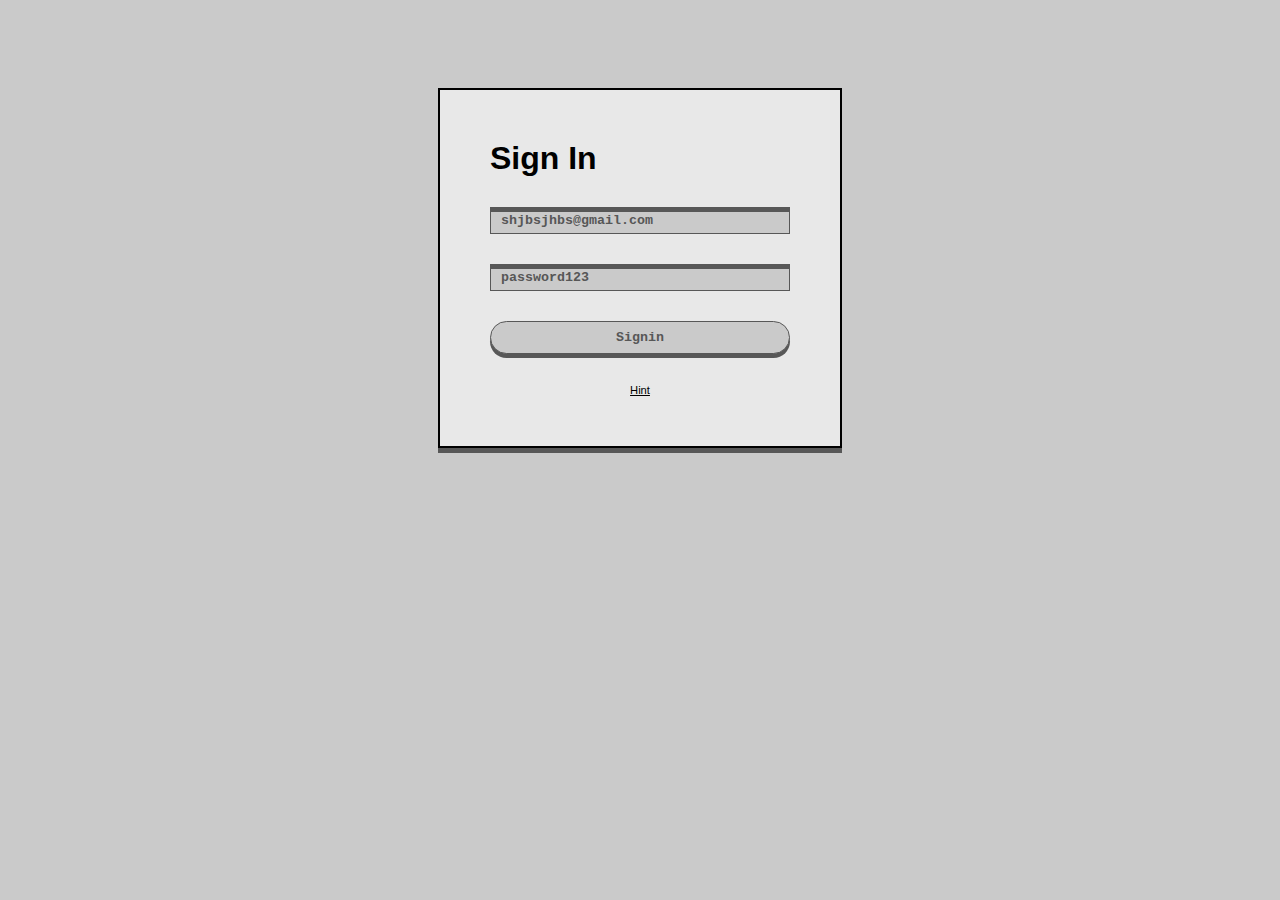
<file: index.html>
<!DOCTYPE html>
<html lang="en">
<head>
    <meta charset="UTF-8">
    <meta name="viewport" content="width=device-width, initial-scale=1.0">
    <title>LOGIN</title>
    <link rel="stylesheet" href="style.css">

</head>
<body>
    <div class="container">
        <form onsubmit="func()">
            <h1>Sign In</h1>
            <input type="email" placeholder="shjbsjhbs@gmail.com" id="mail" required >
            
            <input type="password" placeholder="password123" id="pass" required >
            
            <input type="submit" value="Signin" id="submitBt">
            <div class="hint" onclick="openPop()">Hint</div>
        </form>
        <dialog id="hintDialog">
            <span id="closebt" title="close pop up" onclick="closePop()">&#11199;</span>
            <div>Email : <b>abc@gmail.com</b></div>
            <div>Password : <b>abcdegf</b></div>
            
        </dialog>
        <dialog id="errorDialog">
            <h1>Oops...
                <span id="closebt" title="close pop up" onclick="closePop()">&#11199;</span>
            </h1>
            <p>Looks Like you dont have an account</p>
            <a href="register.html">Register</a>
        </dialog>
        <dialog id="okDialog">
            <h1>Logged In Successfully
                <span id="closebt" title="close pop up" onclick="closePop()">&#11199;</span>
            </h1>
        </dialog>
        
    </div>
       
</body>
<script type="text/javascript" src="index.js"></script>
</html>
</file>
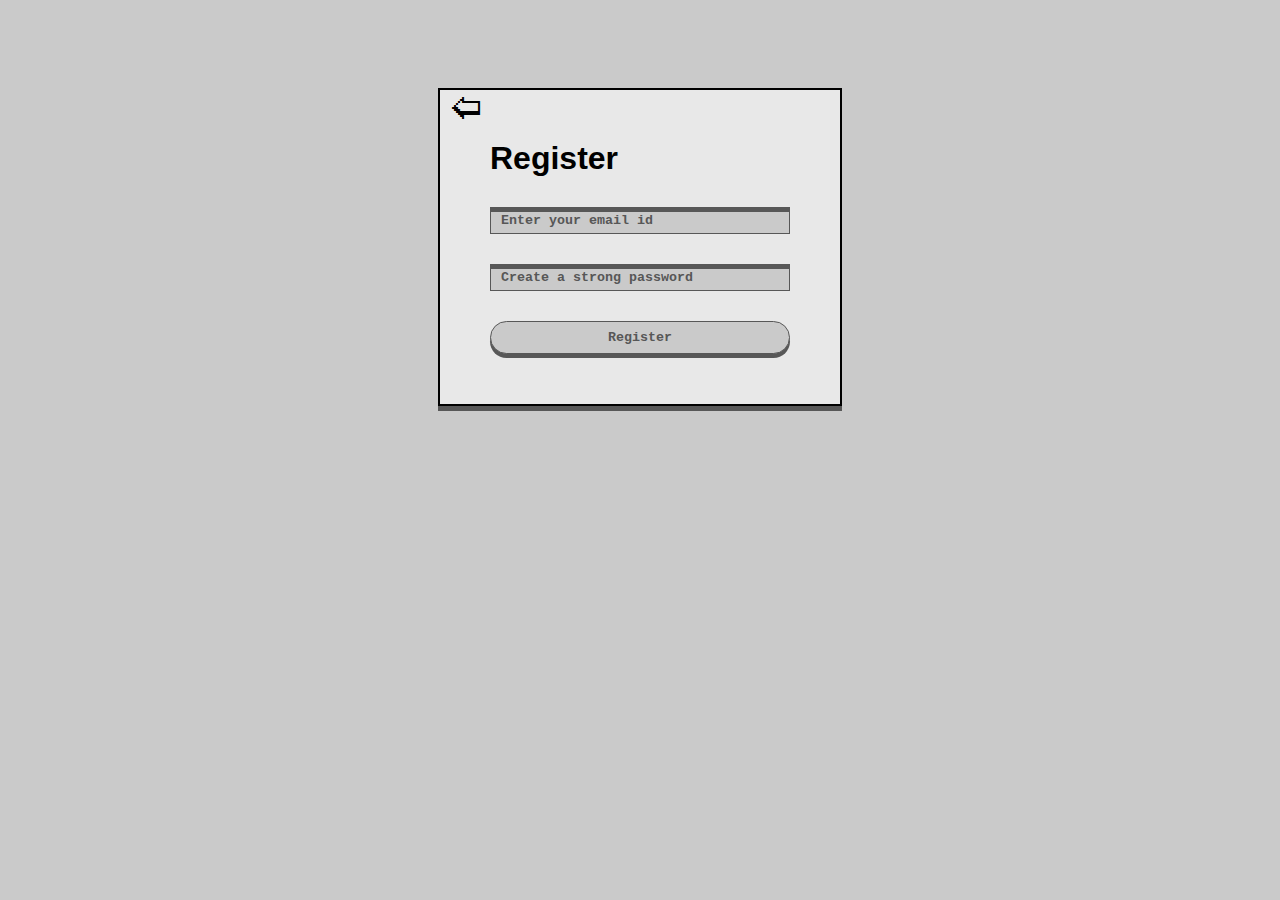
<file: register.html>
<!DOCTYPE html>
<html lang="en">
<head>
    <meta charset="UTF-8">
    <meta name="viewport" content="width=device-width, initial-scale=1.0">
    <title>Register</title>
    <link rel="stylesheet" href="style.css">
</head>
<body>
    <form onsubmit="register()">
        <a href="index.html" class="symbol" title="Go Back">&#x1F8A0;</a>
        <h1>Register</h1>
        <input type="email" placeholder="Enter your email id" id="mail" required >
        
        <input type="password" placeholder="Create a strong password" id="pass" required >
        
        <input type="submit" value="Register" id="registerBt">
    </form>
    <div id="blurreddiv">
        <dialog id="errorDialog">
            <h1>Oops...</h1>
            <p>Looks Like an account with same the Email exists</p>
            <a href="index.html">Sign In</a>
        </dialog>
        <dialog id="okDialog">
            <h1>Registered Successfully</h1>
            <a href="index.html">Sign In</a>
        </dialog>
    </div>
    
</body>
<script src="index.js"></script>
</html>
</file>
<file: style.css>
:root{
    --shadow:rgb(87, 87, 87);
    --white:rgb(232, 232, 232);
    --gray:rgb(202, 202, 202);
    --red:rgb(170, 32, 32);
}
body{
    background-color:var(--gray);
    font-family: 'Segoe UI', Tahoma, Geneva, Verdana, sans-serif;
    position: relative;
}
form{
    position: relative;
    display: flex;
    flex-direction: column;
    background-color: var(--white);
    max-width:300px;
    height: auto;
    margin:0px auto;
    margin-top: 7%;
    padding: 50px;
    gap: 30px;
    border: 2px solid ;
    box-shadow: 0px 5px var(--shadow);
}
input{
    background-color: var(--gray);
    border: none;
    padding: 5px 10px;
    border: 1.9px solid var(--shadow);
    box-shadow: inset 0px 4px var(--shadow);
}
input[type=submit]{
    background-color: var(--gray);
    padding: 8px 20px;
    border-radius: 90px;
    box-shadow: 0 4px var(--shadow);
    transition: all linear 100ms;
    cursor: pointer;
}
input[type=submit]:active{
    transform: translateY(4px);
    box-shadow: none;

}
input::placeholder,input{
    font-family: 'Courier New', Courier, monospace;
    font-weight: 800;
    color:var(--shadow);
}
#errorDialog[open],#okDialog[open]{
    position: absolute;
    padding: 30px;
    width: fit-content;
    display: flex;
    flex-direction: column;
    gap: 10px;
    box-shadow: 0px 5px rgb(54, 0, 0);
    border: 2px solid black;
}
#errorDialog::backdrop,#okDialog::backdrop{
    backdrop-filter: blur(5px);
}
#errorDialog[open]{
    background-color: var(--red);
    color:var(--white);
    
}
#okDialog[open]{
    background-color: rgb(14, 196, 20);
}
a{
    text-decoration: none;
    color: black;
    text-align: center;
    border: 2px solid black;
    box-shadow:0px 3px rgb(54, 0, 0);
    background-color: var(--gray);
    padding: 8px 20px;
    border-radius: 90px;
    transition: all linear 100ms;
    cursor: pointer;
}
a:active{
    box-shadow: none;
    transform: translateY(5px);
}
/* .overlay{
    position: absolute;
    top: 0px;
    right: 0px;
    background-color: rgba(20, 16, 16, 0.289);
    width: 100%;
    height: 100%;
    top: 0;
    backdrop-filter: blur(5px);
    
} */
.symbol{
    position: absolute;
    top:0px;
    left: 10px;
    background-color: transparent;
    border: none;
    box-shadow: none;
    padding: 0px;
    width: fit-content;
    font-size: 2em;
    margin: 0px;
}
.symbol:active{
    transform: translateY(0px);
}
#closebt{
    position: absolute;
    right:10px;
    top: 0px;
    font-weight: 100;
    cursor: pointer;
}
h1{
    margin: 0px;
}
.hint{
    text-align: center;
    font-size: 0.7em;
    font-weight: 500;
    cursor: pointer;
    text-decoration:underline ;
}
#hintDialog[open]{
    position: absolute;
    bottom: 10%;
    padding: 20px 50px;
    display: flex;
    flex-direction: column;
    gap:10px ;
    font-weight: 500;
}
</file>
